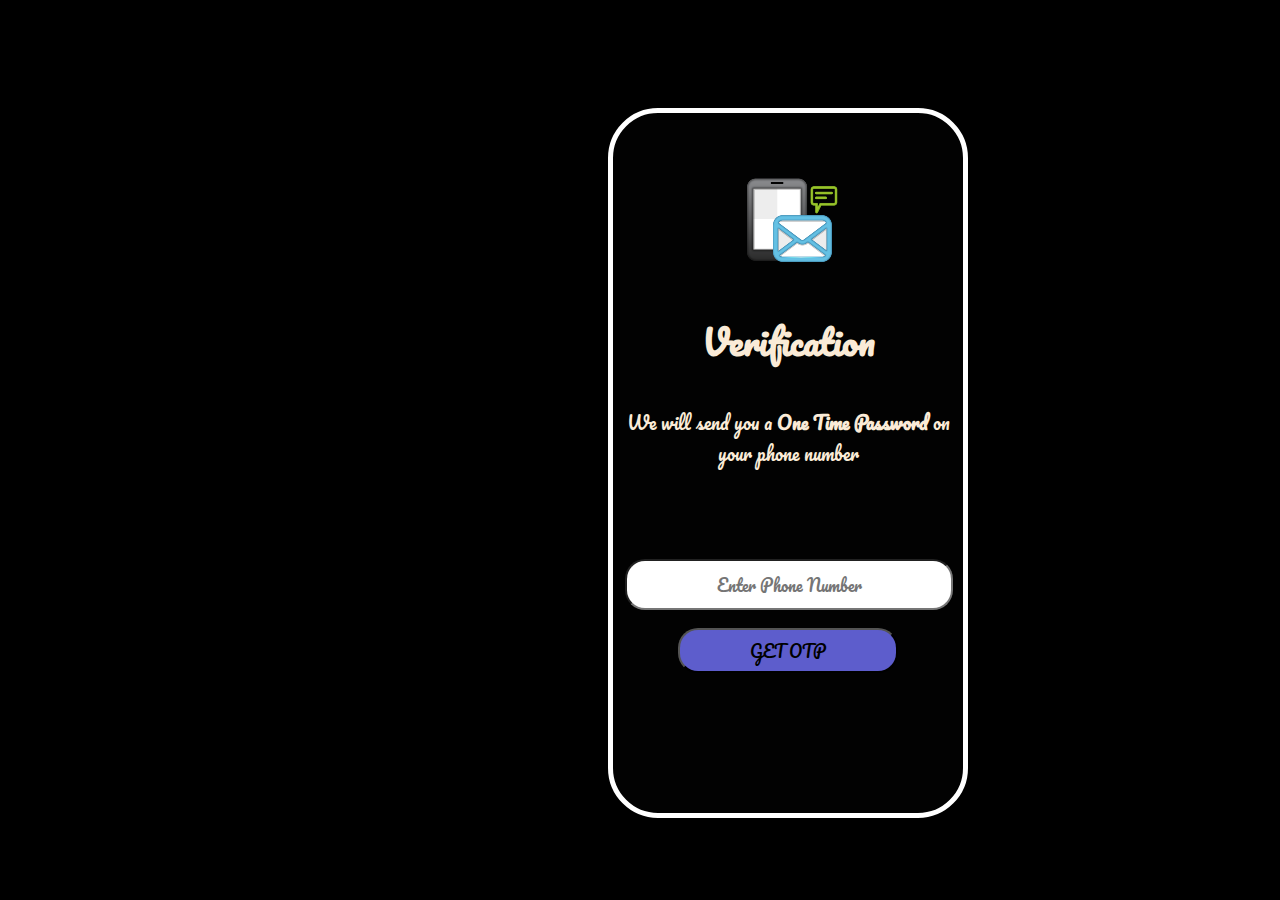
<file: index.html>
<!DOCTYPE html>
<html lang="en">
<head>
    <meta charset="UTF-8">
    <meta http-equiv="X-UA-Compatible" content="IE=edge">
    <meta name="viewport" content="width=device-width, initial-scale=1.0">
    <title>Document</title>
    <link rel="stylesheet" href="./ga.css">
</head>
<body>
    <h1>ABHI</h1>
    <div id="otp">
        <img id="logo" src="./logo/hiclipart.com.png" alt=""><br>
        <h3 id="veri">Verification</h3>
        <p id="p">We will send you a <strong>One Time Password</strong> on your phone number</p><br><br><br><br>
        <input type="text" id="pn" placeholder="Enter Phone Number"><br><br>
        <button id="btn">GET OTP</button>
    </div>
</body>
</html>
</file>
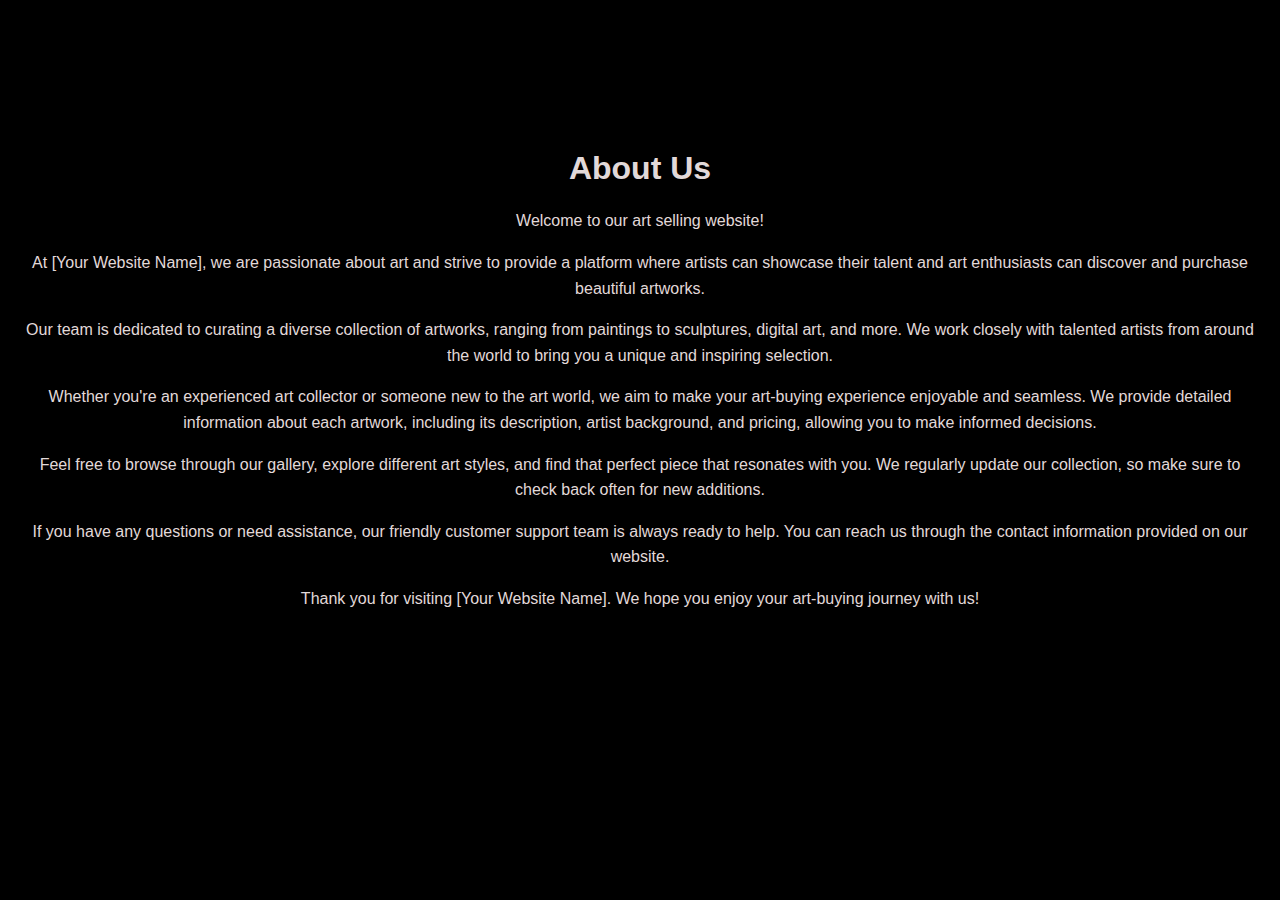
<file: aboutUs/index.html>
<!DOCTYPE html>
<html>
<head>
  <title>About Us</title>
  <style>
    /* CSS styles for the page */
    body {
      font-family: Arial, sans-serif;
      margin: 20px;
      background-color: black;
    }
    h1 {
      color: #e2d9d9;
      text-align: center;
      margin-top: 150px;
    }
    p {
      line-height: 1.6;
      margin-bottom: 15px;
      color: #e2d9d9;
      text-align: center;
    }
  </style>
</head>
<body>
    
  <h1>About Us</h1>
  <p>Welcome to our art selling website!</p>
  <p>At [Your Website Name], we are passionate about art and strive to provide a platform where artists can showcase their talent and art enthusiasts can discover and purchase beautiful artworks.</p>
  <p>Our team is dedicated to curating a diverse collection of artworks, ranging from paintings to sculptures, digital art, and more. We work closely with talented artists from around the world to bring you a unique and inspiring selection.</p>
  <p>Whether you're an experienced art collector or someone new to the art world, we aim to make your art-buying experience enjoyable and seamless. We provide detailed information about each artwork, including its description, artist background, and pricing, allowing you to make informed decisions.</p>
  <p>Feel free to browse through our gallery, explore different art styles, and find that perfect piece that resonates with you. We regularly update our collection, so make sure to check back often for new additions.</p>
  <p>If you have any questions or need assistance, our friendly customer support team is always ready to help. You can reach us through the contact information provided on our website.</p>
  <p>Thank you for visiting [Your Website Name]. We hope you enjoy your art-buying journey with us!</p>
</body>
</html>
</file>
<file: ga.css>
@import url('https://fonts.googleapis.com/css2?family=Pacifico&display=swap');
  @import url('https://fonts.googleapis.com/css2?family=Pacifico&display=swap');
  @import url('https://fonts.googleapis.com/css2?family=Pacifico&display=swap');
  @import url('https://fonts.googleapis.com/css2?family=Pacifico&display=swap');
#otp{
    
    background-color: rgb(2, 2, 2);
    height: 700px;
    width: 350px;
    margin-top: 50px;
    margin-left: 600px;
    border: 5px solid white;
    border-radius: 50px;
    
}
body{
    background-color: black;
}
#logo{
    margin-top: 54px;
    margin-left: 130px;
}
#veri{
    color: antiquewhite;
    text-align: center;
    font-size: 35px;
    font-family: 'Pacifico', cursive;
}
#p{
    color: antiquewhite;
    text-align: center;
    font-size: large;
    font-family: 'Pacifico', cursive;
}
#pn{
    height: 45px;
    width: 320px;
    text-align: center;
    border-radius: 20px;
    margin-left: 12px;
    font-size: medium;
    font-family: 'Pacifico', cursive;
}
#btn{
    height: 45px;
    width: 220px;
    text-align: center;
    border-radius: 20px;
    margin-left: 65px;
    font-size: medium;
    font-family: 'Pacifico', cursive; 
    background-color: rgb(93, 93, 204);
}
</file>
